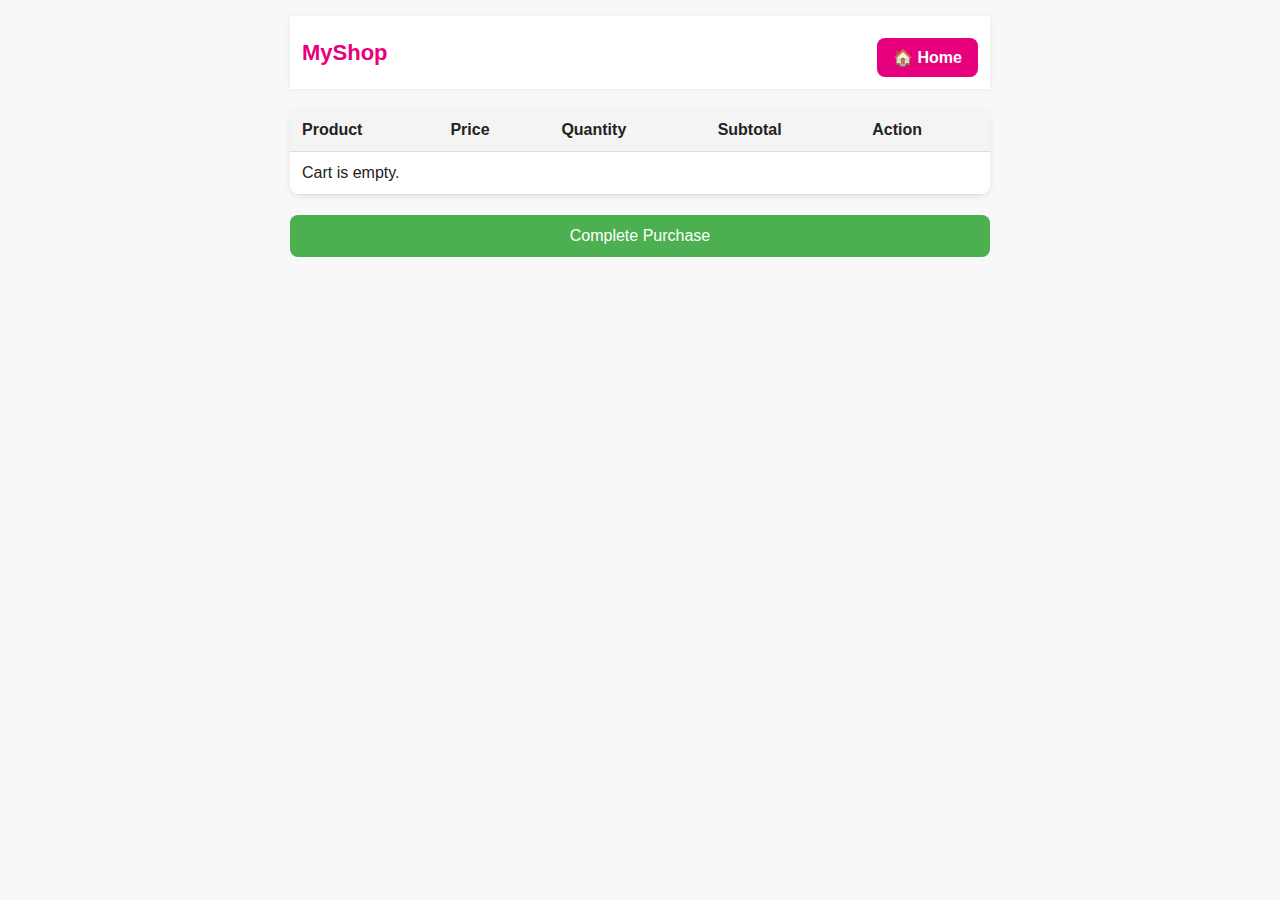
<file: cart.html>
<!DOCTYPE html>
<html lang="en">
<head>
<meta charset="UTF-8">
<meta name="viewport" content="width=device-width, initial-scale=1.0">
<title>Shopping Cart</title>
<style>
  body{font-family:Segoe UI,Tahoma,Arial;margin:0;background:#f8f8f8;color:#222}
  .container{max-width:700px;margin:0 auto;padding:16px}
  .site-header{background:#fff;padding:12px;box-shadow:0 1px 6px rgba(0,0,0,.06);display:flex;justify-content:space-between;align-items:center}
  .logo{font-weight:800;color:#e6007e;font-size:22px}
  table{width:100%;border-collapse:collapse;margin-top:20px;background:#fff;border-radius:10px;overflow:hidden;box-shadow:0 2px 6px rgba(0,0,0,.08)}
  th,td{padding:12px;text-align:left;border-bottom:1px solid #ddd}
  th{background:#f4f4f4}
  td img{width:60px;border-radius:6px;object-fit:cover;margin-right:10px;vertical-align:middle}
  button{padding:6px 10px;border:none;background:#e6007e;color:#fff;border-radius:6px;cursor:pointer}
  .total{margin-top:10px;font-size:18px;font-weight:700}
  .checkout{background:#4CAF50;margin-top:10px;padding:12px 18px;font-size:16px;border-radius:8px;width:100%;cursor:pointer}
  .back-btn{display:inline-block;margin-top:10px;padding:10px 16px;background:#e6007e;color:#fff;border-radius:8px;text-decoration:none;font-weight:600}
  .color-label { display:inline-block; padding:2px 6px; border-radius:6px; background:#eee; margin-left:5px; font-size:12px; color:#333; }
</style>
</head>
<body>
<div class="container">
  <header class="site-header">
    <div class="logo">MyShop</div>
    <a href="index.html" class="back-btn">🏠 Home</a>
  </header>

  <main>
    <table id="cartTable">
      <thead>
        <tr>
          <th>Product</th>
          <th>Price</th>
          <th>Quantity</th>
          <th>Subtotal</th>
          <th>Action</th>
        </tr>
      </thead>
      <tbody></tbody>
    </table>

    <div class="total"></div>

    <button class="checkout" id="checkoutBtn">Complete Purchase</button>
  </main>
</div>

<script>
const products = [
  { 
    id:1, 
    title:"rhode lipgloss", 
    price:110, 
    category:"makeup", 
    img:"https://i.pinimg.com/736x/5f/b2/1f/5fb21f02581ae2292d3dc112815eea85.jpg", 
    desc:"Brightens and smooths skin.",
    colors: [
      { name:"Red", code:"#d32f2f", img:"https://www.rhodeskin.com/cdn/shop/files/guava-spritz-hero_8_1024x.jpg?v=1718244713" },
      { name:"Nude", code:"#c49a6c", img:"https://www.rhodeskin.com/cdn/shop/files/Hero-4-Mobile_1a691f4c-1ff4-4a2f-ae7c-41dd0aca8ef8_1800x.jpg?v=1695313199" },
      { name:"Pink", code:"#ec407a", img:"https://tse3.mm.bing.net/th/id/OIP.51cgKvI6U3ga5NbMfzBfRQHaKy?rs=1&pid=ImgDetMain&o=7&rm=3" }
    ]
  },
  { 
    id:2, 
    title:"HUDA BEAUTY POWDER", 
    price:87, 
    category:"makeup", 
    img:"https://tse4.mm.bing.net/th/id/OIP.sSvysAzDREKmNMXYCpiltQHaHa", 
    desc:"Brightens and smooths skin.",
    colors: [
      { name:"Light", code:"#f5d7b5", img:"https://th.bing.com/th/id/R.be239acd65025d2dbb120149dd72cd0e?rik=XC1BAi8trFu71g&riu=http%3a%2f%2fwww.yourglamlb.com%2fcdn%2fshop%2ffiles%2f61Kc_dP_0dL._AC_UL600_SR600_600.jpg%3fv%3d1714397205&ehk=m3QKCZFISJ%2f%2f6U2rrB5upDcJSwhFojUbNLE2gQ8bJlM%3d&risl=&pid=ImgRaw&r=0" },
      { name:"Medium", code:"#d2a679", img:"https://tse4.mm.bing.net/th/id/OIP._fHkcFXrLkyq8iRRdBxBuAAAAA?rs=1&pid=ImgDetMain&o=7&rm=3" },
      { name:"Dark", code:"#8d5c32", img:"https://tse1.mm.bing.net/th/id/OIP.RSTb4Z4CiuUaqVMQ_wYfIQHaHa?rs=1&pid=ImgDetMain&o=7&rm=3" }
    ]
  },
  { 
    id:3, 
    title:"CHARLOUT TILBURY HOLLWOOD FLAWLES ", 
    price:65, 
    category:"makeup", 
    img:"https://tse2.mm.bing.net/th/id/OIP.ix2ZH16H5CrUzOVkO7gWIAHaI4", 
    desc:"Brightens and smooths skin.",
    colors: [
      { name:"01", code:"#fce0c8", img:"https://tse2.mm.bing.net/th/id/OIP.WaaJ_7M4Ub12I1o462KtagHaJ4?rs=1&pid=ImgDetMain&o=7&rm=3" },
      { name:"02", code:"#d2a679", img:"https://images.glambot.com/f5992f6bb553641ead3f8e56a0ba952a?" },
      { name:"03", code:"#8d5c32", img:"https://m.media-amazon.com/images/I/61tcW24aNOL.jpg" }
    ]
  },
  { id:4, title:"RARE BEAUTY BLUSHER", price:100, category:"makeup", img:"https://th.bing.com/th/id/OIP.qEfia6seixHcxzARMTzliAHaNK?o=7rm=3&rs=1&pid=ImgDetMain&o=7&rm=3", desc:"Brightens and smooths skin." }, 
  { id:5, title:"THE ORDANIRY PRODUCTS", price:95, category:"skincare", img:"https://tse1.mm.bing.net/th/id/OIP._tftRjeOCieAtr2rUA69WwHaHm?rs=1&pid=ImgDetMain&o=7&rm=3", desc:"Brightens and smooths skin." }, 
  { id:6, title:"benifit 4 mini kit", price:45, category:"makeup", img:"https://th.bing.com/th/id/R.e65835a920b248ccb8d536eb655ff1de?rik=nmFjwJR2bHb9OQ&pid=ImgRaw&r=0", desc:"mini kit of best seller." }, 
  { id:7, title:"bang bang mascara", price:35, category:"makeup", img:"https://tse4.mm.bing.net/th/id/OIP.t4T_NCK_8OMWsZcUSapLVQHaHa?w=1200&h=1200&rs=1&pid=ImgDetMain&o=7&rm=3", desc:"best volume and length ." }, 
  { id:8, title:"ELIE SAAB", price:150, category:"perfume", img:"https://tse3.mm.bing.net/th/id/OIP.dRe-tQjXf4C8DEH_1YFQfgHaHa?rs=1&pid=ImgDetMain&o=7&rm=3", desc:" for luxury and feminin smell." }, 
  { id:9, title:"gucci floral", price:85, category:"perfume", img:"https://tse3.mm.bing.net/th/id/OIP.LeSTpe8dT-FEkJUlzZU7LAHaHa?rs=1&pid=ImgDetMain&o=7&rm=3", desc:"rose and floral smell." }, 
  { id:10, title:"BACARAT ROUGH", price:200, category:"perfume", img:"https://tse1.mm.bing.net/th/id/OIP.6KDoHBzpiCsaVMqKyk_eDAHaHa?rs=1&pid=ImgDetMain&o=7&rm=3", desc:"feminin and good smell." }, 
  { id:11, title:"ysl libre", price:145, category:"perfume", img:"https://tse4.mm.bing.net/th/id/OIP.u3TfR_u1XRSB_N9goSTEbwHaHa?rs=1&pid=ImgDetMain&o=7&rm=3", desc:"strong , feminin smell." }, 
  { id:12, title:"LANGIN ", price:25, category:"skincare", img:"https://th.bing.com/th/id/R.841237b582e6cc425b8ce9df1718a38d?rik=252oht%2f2V8VIQA&pid=ImgRaw&r=0", desc:"LIP GLOWY PALM." }, 
  { id:13, title:"CLINIQUE", price:65, category:"skincare", img:"https://th.bing.com/th/id/R.cb1c033a9d30fd5060cfcf8e3315c1e5?rik=rpTgfz8D4bCUEA&riu=http%3a%2f%2fbpc.h-cdn.co%2fassets%2f16%2f24%2f1600x800%2flandscape-1465933706-clinique-makeup-skincare.jpg&ehk=y%2fSLzGXu%2bOaEgy6fyo7A8c8k%2fXaVlK9g2zwNWL6x7Jg%3d&risl=&pid=ImgRaw&r=0", desc:"19 product from Clinique." }, 
  { id:14, title:"NARS foundation", price:79, category:"makeup", img:"https://www.refinery29.com/images/10015361.jpg", desc:"flawles skin and full coverage" }, 
  { id:15, title:"NARS BLUSHR", price:53, category:"makeup", img:"https://tse2.mm.bing.net/th/id/OIP.X4mw_XNiA2P3_Lb7-0SdDAHaHa?rs=1&pid=ImgDetMain&o=7&rm=3", desc:"Brightens and smooths skin." }, 
  { id:16, title:"NARS LIPSTIK", price:53, category:"makeup", img:"https://i5.walmartimages.com/asr/cc46db69-cb1a-46b5-b91a-040816f19474_1.a1519ecfa9f73feded71ec94e038d01f.jpeg", desc:"Brightens and smooths lips and stay for 8 hours." } 
];


const cart = JSON.parse(localStorage.getItem('cart')||'[]');
const tbody = document.querySelector('#cartTable tbody');
const totalEl = document.querySelector('.total');
const checkoutBtn = document.getElementById('checkoutBtn');

function renderCart() {
  tbody.innerHTML = '';
  if(cart.length===0){ 
    tbody.innerHTML = '<tr><td colspan="5">Cart is empty.</td></tr>'; 
    totalEl.textContent=''; 
    return; 
  }
  let total = 0;
  cart.forEach(item => {
    const p = products.find(x=>x.id===item.id);
    const colorObj = p.colors && item.color ? p.colors.find(c=>c.name===item.color) : null;
    const imgSrc = colorObj ? colorObj.img : p.img || '';
    const subtotal = p.price * item.qty;
    total += subtotal;

    const tr = document.createElement('tr');
    tr.innerHTML = `
      <td><img src="${imgSrc}" alt="${p.title}"> ${p.title} ${item.color ? `<span class="color-label">${item.color}</span>` : ''}</td>
      <td>$${p.price}</td>
      <td>${item.qty}</td>
      <td>$${subtotal}</td>
      <td><button onclick="removeItem(${p.id},'${item.color||''}')">Remove</button></td>
    `;
    tbody.appendChild(tr);
  });
  totalEl.textContent = "Total: $" + total;
}

function removeItem(id,color){
  const index = cart.findIndex(c=>c.id===id && c.color===color);
  if(index!==-1) cart.splice(index,1);
  localStorage.setItem('cart', JSON.stringify(cart));
  renderCart();
}

checkoutBtn.addEventListener('click', ()=>{
  if(cart.length===0){ alert("Cart is empty!"); return; }
  window.location.href = "checkout.html";
});

renderCart();
</script>
</body>
</html>
</file>
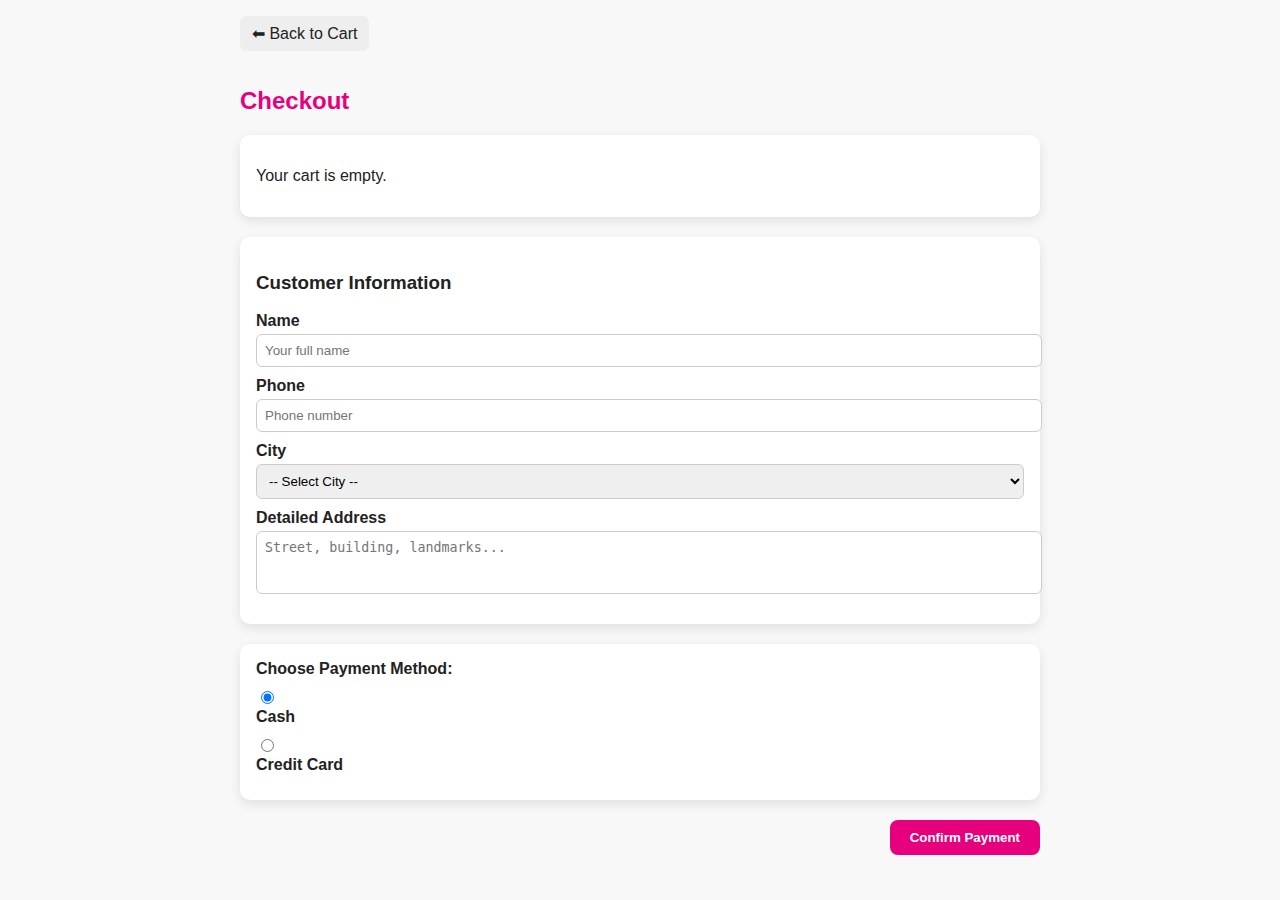
<file: checkout.html>
<!DOCTYPE html>
<html lang="en">
<head>
<meta charset="UTF-8">
<meta name="viewport" content="width=device-width, initial-scale=1.0">
<title>Checkout - MyShop</title>
<style>
:root { --accent:#e6007e; --bg:#f8f8f8; --muted:#666; }
body { font-family:Segoe UI,Tahoma,Arial; background:var(--bg); margin:0; color:#222; }
.container { max-width:800px; margin:0 auto; padding:16px; }
h2 { color:var(--accent); }
.cart-summary, .payment-method, .customer-info { background:#fff; padding:16px; border-radius:10px; margin-bottom:20px; box-shadow:0 4px 12px rgba(0,0,0,.1); }
.cart-item { display:flex; justify-content:space-between; align-items:center; margin-bottom:12px; }
.cart-item img { width:60px; border-radius:6px; margin-right:12px; }
.cart-total { font-weight:700; text-align:right; margin-top:12px; }
label { display:block; margin-bottom:10px; font-weight:600; }
input[type="radio"] { margin-right:8px; }
input[type="text"], select, textarea { width:100%; padding:8px; margin-top:4px; border-radius:6px; border:1px solid #ccc; }
textarea { resize:none; }
.pay-btn { background:var(--accent); color:#fff; padding:10px 20px; border:none; border-radius:8px; cursor:pointer; float:right; font-weight:600; transition:0.3s; }
.pay-btn:hover { background:#b30063; }
a.back-btn { display:inline-block; margin-bottom:16px; background:#eee; padding:8px 12px; border-radius:6px; text-decoration:none; color:#222; }
a.back-btn:hover { background:#ddd; }
#cardInfo { display:none; margin-top:12px; }
</style>
</head>
<body>
<div class="container">
<a href="cart.html" class="back-btn">⬅ Back to Cart</a>
<h2>Checkout</h2>

<div class="cart-summary" id="cart-summary"></div>

<div class="customer-info">
  <h3>Customer Information</h3>
  <label>Name <input type="text" id="customerName" placeholder="Your full name"></label>
  <label>Phone <input type="text" id="customerPhone" placeholder="Phone number"></label>

  <label>City
    <select id="customerCity">
      <option value="">-- Select City --</option>
      <option value="Ramallah">Ramallah</option>
      <option value="Jerusalem">Jerusalem</option>
      <option value="Hebron">Hebron</option>
      <option value="Nablus">Nablus</option>
      <option value="Jenin">Jenin</option>
      <option value="Bethlehem">Bethlehem</option>
      <option value="Tulkarm">Tulkarm</option>
      <option value="Qalqilya">Qalqilya</option>
      <option value="Gaza">Gaza</option>
    </select>
  </label>

  <label>Detailed Address
    <textarea id="customerAddress" rows="3" placeholder="Street, building, landmarks..."></textarea>
  </label>
</div>

<div class="payment-method">
  <label>Choose Payment Method:</label>
  <input type="radio" name="payment" value="cash" id="pay-cash" checked> <label for="pay-cash">Cash</label>
  <input type="radio" name="payment" value="card" id="pay-card"> <label for="pay-card">Credit Card</label>

  <div id="cardInfo">
    <label>Card Number <input type="text" id="cardNumber" placeholder="1234 5678 9012 3456"></label>
    <label>Expiry Date <input type="text" id="cardExpiry" placeholder="MM/YY"></label>
    <label>CVV <input type="text" id="cardCVV" placeholder="123"></label>
  </div>
</div>

<!-- Formspree Form -->
<form id="orderForm" action="https://formspree.io/f/xjkeergk" method="POST">
  <input type="hidden" name="customerName" id="formName">
  <input type="hidden" name="customerPhone" id="formPhone">
  <input type="hidden" name="customerCity" id="formCity">
  <input type="hidden" name="customerAddress" id="formAddress">
  <input type="hidden" name="paymentMethod" id="formPayment">
  <input type="hidden" name="cartItems" id="formCart">
  
  <button type="submit" class="pay-btn">Confirm Payment</button>
</form>

<div id="successMsg" style="display:none; margin-top:20px; padding:15px; background:#4CAF50; color:#fff; font-weight:600; border-radius:8px;">✔ Order Sent Successfully! Thank you!</div>
</div>

<script>
function getCart(){ return JSON.parse(localStorage.getItem('cart')||'[]'); }

function renderCartSummary(){
  const cart = getCart();
  const container = document.getElementById('cart-summary');
  container.innerHTML = '';
  if(cart.length===0){ container.innerHTML='<p>Your cart is empty.</p>'; return; }
  let total = 0;
  cart.forEach(item=>{
    const itemTotal = item.price * item.qty;
    total += itemTotal;
    const div = document.createElement('div');
    div.className = 'cart-item';
    div.innerHTML = `<div style="display:flex;align-items:center;">
      <img src="${item.img}" alt="${item.title}">
      <span>${item.title}${item.color ? ' ('+item.color+')' : ''}</span>
    </div>
    <div>$${itemTotal}</div>`;
    container.appendChild(div);
  });
  const totalDiv = document.createElement('div');
  totalDiv.className = 'cart-total';
  totalDiv.textContent = 'Total: $'+total;
  container.appendChild(totalDiv);
}

const cardInfo = document.getElementById('cardInfo');
document.querySelectorAll('input[name="payment"]').forEach(radio=>{
  radio.addEventListener('change', ()=>{
    cardInfo.style.display = radio.value==='card' ? 'block' : 'none';
  });
});

const orderForm = document.getElementById('orderForm');
orderForm.addEventListener('submit', (e)=>{
  const name = document.getElementById('customerName').value.trim();
  const phone = document.getElementById('customerPhone').value.trim();
  const city = document.getElementById('customerCity').value;
  const address = document.getElementById('customerAddress').value.trim();
  const payment = document.querySelector('input[name="payment"]:checked').value;

  if(!name || !phone || !city || !address){ 
    alert("⚠ Please fill all customer info!"); 
    e.preventDefault(); 
    return; 
  }

  if(payment==='card'){
    const cardNumber = document.getElementById('cardNumber').value.trim();
    const cardExpiry = document.getElementById('cardExpiry').value.trim();
    const cardCVV = document.getElementById('cardCVV').value.trim();
    if(!cardNumber || !cardExpiry || !cardCVV){ 
      alert("⚠ Please fill all card details!"); 
      e.preventDefault(); 
      return; 
    }
  }

  // جهزي القيم داخل الفورم
  document.getElementById('formName').value = name;
  document.getElementById('formPhone').value = phone;
  document.getElementById('formCity').value = city;
  document.getElementById('formAddress').value = address;
  document.getElementById('formPayment').value = payment;

  const cart = getCart();
  let cartText = cart.map(item=>{
    return `${item.title} x${item.qty}${item.color ? " ("+item.color+")" : ""}`;
  }).join(", ");
  document.getElementById('formCart').value = cartText;

  // امسح السلة
  localStorage.removeItem('cart');
  renderCartSummary();

  // إظهار success message بعد الإرسال
  orderForm.addEventListener("submit", ()=>{
    document.getElementById('successMsg').style.display='block';
  });
});

renderCartSummary();
</script>
</body>
</html>
</file>
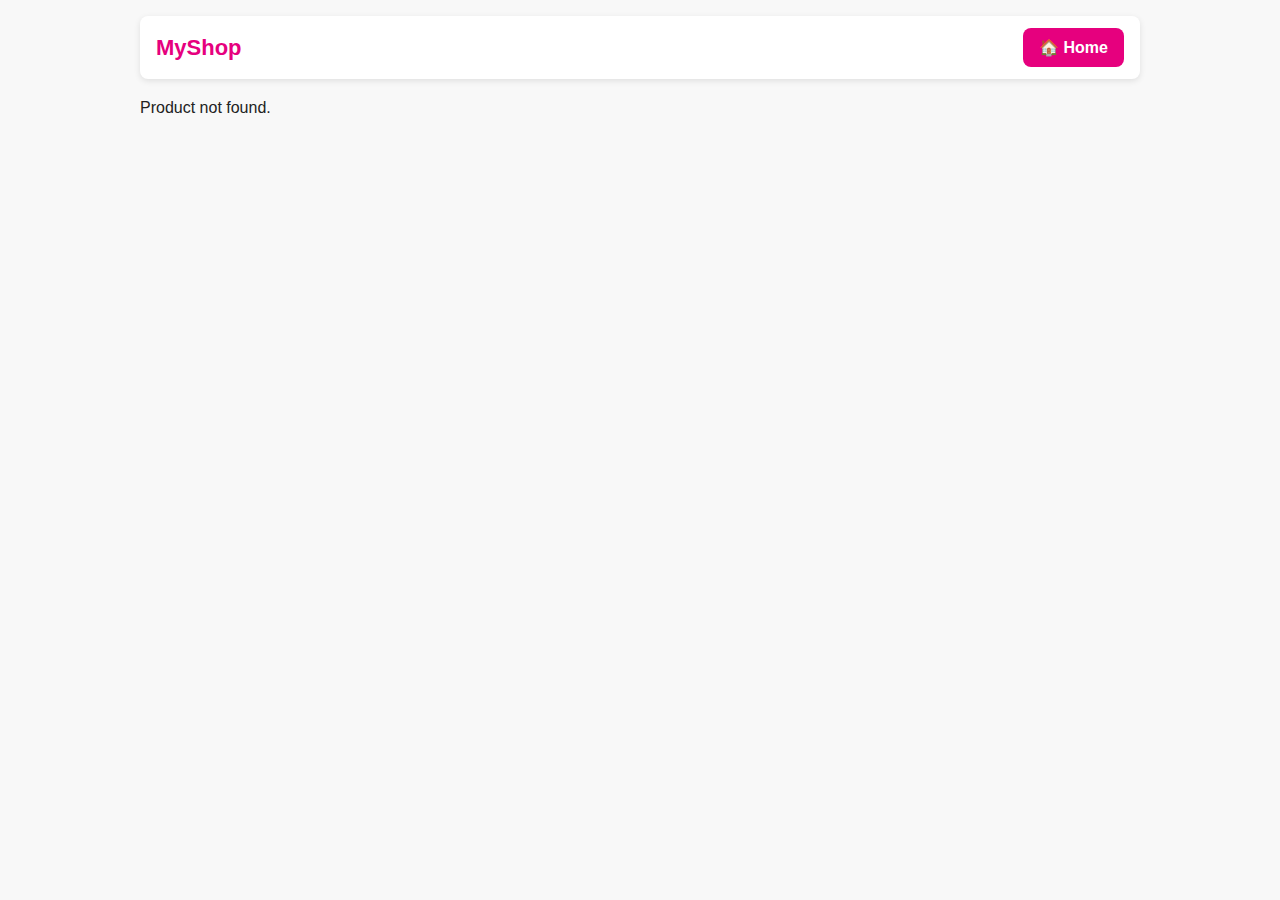
<file: product.html>
<!DOCTYPE html>
<html lang="en">
<head>
<meta charset="UTF-8">
<meta name="viewport" content="width=device-width, initial-scale=1.0">
<title>Product Details</title>
<style>
:root { --accent:#e6007e; --bg:#f8f8f8; --muted:#666; }
body { font-family:Segoe UI,Tahoma,Arial; background:var(--bg); margin:0; color:#222; }
.container { max-width:1000px; margin:0 auto; padding:16px; }
.site-header { display:flex; justify-content:space-between; align-items:center; background:#fff; padding:12px 16px; border-radius:8px; margin-bottom:20px; box-shadow:0 2px 6px rgba(0,0,0,.1); }
.logo { font-weight:800; color:var(--accent); font-size:22px; }
.back-btn { background:var(--accent); color:#fff; padding:10px 16px; border-radius:8px; text-decoration:none; font-weight:600; transition:0.3s; }
.back-btn:hover { background:#b30063; }

.product-detail {
  display:flex; gap:20px; background:#fff; border-radius:12px; padding:20px; box-shadow:0 4px 12px rgba(0,0,0,.1);
  opacity:0; transform:translateY(30px); animation:fadeSlide 0.6s forwards;
}
@keyframes fadeSlide { to { opacity:1; transform:translateY(0); } }

.product-detail img {
  width:350px; border-radius:12px; object-fit:cover; transition:transform 0.3s;
}
.product-detail img:hover { transform:scale(1.05); }

.product-info h2 { margin:0 0 10px 0; color:var(--accent); }
.product-info p { margin:6px 0; }
.cart-btn {
  background:var(--accent); color:#fff; border:none; padding:10px 16px; border-radius:8px; cursor:pointer; font-weight:600; transition:0.3s;
}
.cart-btn:hover { background:#b30063; }

.color-options { display:flex; gap:8px; margin-top:10px; }
.color-circle { width:24px; height:24px; border-radius:50%; cursor:pointer; border:2px solid #fff; box-shadow:0 0 2px rgba(0,0,0,.5); }
.color-circle.selected { border:2px solid #000; }
</style>
</head>
<body>
<div class="container">
  <header class="site-header">
    <div class="logo">MyShop</div>
    <a href="index.html" class="back-btn">🏠 Home</a>
  </header>

  <main>
    <div id="product-detail"></div>
  </main>
</div>

<script>
// المنتجات
const products = [
  { 
    id:1, title:"rhode lipgloss", price:110, category:"Makeup", 
    img:"https://i.pinimg.com/736x/5f/b2/1f/5fb21f02581ae2292d3dc112815eea85.jpg", 
    desc:"A hydrating and glossy lip treatment enriched with peptides for soft, smooth, and shiny lips. Perfect for everyday use.",
    colors:[
      {name:"Red", code:"#d32f2f", img:"https://www.rhodeskin.com/cdn/shop/files/guava-spritz-hero_8_1024x.jpg?v=1718244713"},
      {name:"Nude", code:"#c49a6c", img:"https://www.rhodeskin.com/cdn/shop/files/Hero-4-Mobile_1a691f4c-1ff4-4a2f-ae7c-41dd0aca8ef8_1800x.jpg?v=1695313199"},
      {name:"Pink", code:"#ec407a", img:"https://tse3.mm.bing.net/th/id/OIP.51cgKvI6U3ga5NbMfzBfRQHaKy?rs=1&pid=ImgDetMain&o=7&rm=3"}
    ]
  },
  { id:2, title:"huda beauty powder", price:87, category:"makeup", img:"https://tse4.mm.bing.net/th/id/OIP.sSvysAzDREKmNMXYCpiltQHaHa?rs=1&pid=ImgDetMain&o=7&rm=3", desc:"Silky, weightless powder that sets makeup, controls shine, and provides a natural, flawless finish without creasing." },
 { 
    id:3, 
    title:"CHARLOUT TILBURY HOLLWOOD FLAWLES ", 
    price:65, 
    category:"makeup", 
    img:"https://tse2.mm.bing.net/th/id/OIP.ix2ZH16H5CrUzOVkO7gWIAHaI4", 
    desc:"Brightens and smooths skin.",
    colors: [
      { name:"01", code:"#fce0c8", img:"https://tse2.mm.bing.net/th/id/OIP.WaaJ_7M4Ub12I1o462KtagHaJ4?rs=1&pid=ImgDetMain&o=7&rm=3" },
      { name:"02", code:"#d2a679", img:"https://images.glambot.com/f5992f6bb553641ead3f8e56a0ba952a?" },
      { name:"03", code:"#8d5c32", img:"https://m.media-amazon.com/images/I/61tcW24aNOL.jpg" }
    ]
  },
  { id:4, title:"RARE BEAUTY BLUSHER", price:100, category:"skincare", img:"https://th.bing.com/th/id/OIP.qEfia6seixHcxzARMTzliAHaNK?o=7rm=3&rs=1&pid=ImgDetMain&o=7&rm=3", desc:"Brightens and smooths skin." }, 
  { id:5, title:"THE ORDANIRY PRODUCTS", price:95, category:"skincare", img:"https://tse1.mm.bing.net/th/id/OIP._tftRjeOCieAtr2rUA69WwHaHm?rs=1&pid=ImgDetMain&o=7&rm=3", desc:"Brightens and smooths skin." }, 
  { id:6, title:"benifit 4 mini kit", price:45, category:"makeup", img:"https://th.bing.com/th/id/R.e65835a920b248ccb8d536eb655ff1de?rik=nmFjwJR2bHb9OQ&pid=ImgRaw&r=0", desc:"mini kit of best seller." }, 
  { id:7, title:"bang bang mascara", price:35, category:"makeup", img:"https://tse4.mm.bing.net/th/id/OIP.t4T_NCK_8OMWsZcUSapLVQHaHa?w=1200&h=1200&rs=1&pid=ImgDetMain&o=7&rm=3", desc:"best volume and length ." }, 
  { id:8, title:"ELIE SAAB", price:150, category:"perfume", img:"https://tse3.mm.bing.net/th/id/OIP.dRe-tQjXf4C8DEH_1YFQfgHaHa?rs=1&pid=ImgDetMain&o=7&rm=3", desc:" for luxury and feminin smell." }, 
  { id:9, title:"gucci floral", price:85, category:"perfume", img:"https://tse3.mm.bing.net/th/id/OIP.LeSTpe8dT-FEkJUlzZU7LAHaHa?rs=1&pid=ImgDetMain&o=7&rm=3", desc:"rose and floral smell." }, 
  { id:10, title:"BACARAT ROUGH", price:200, category:"perfume", img:"https://tse1.mm.bing.net/th/id/OIP.6KDoHBzpiCsaVMqKyk_eDAHaHa?rs=1&pid=ImgDetMain&o=7&rm=3", desc:"feminin and good smell." }, 
  { id:11, title:"ysl libre", price:145, category:"perfume", img:"https://tse4.mm.bing.net/th/id/OIP.u3TfR_u1XRSB_N9goSTEbwHaHa?rs=1&pid=ImgDetMain&o=7&rm=3", desc:"strong , feminin smell." }, 
  { id:12, title:"LANGIN ", price:25, category:"skincare", img:"https://th.bing.com/th/id/R.841237b582e6cc425b8ce9df1718a38d?rik=252oht%2f2V8VIQA&pid=ImgRaw&r=0", desc:"LIP GLOWY PALM." }, 
  { id:13, title:"CLINIQUE", price:65, category:"skincare", img:"https://th.bing.com/th/id/R.cb1c033a9d30fd5060cfcf8e3315c1e5?rik=rpTgfz8D4bCUEA&riu=http%3a%2f%2fbpc.h-cdn.co%2fassets%2f16%2f24%2f1600x800%2flandscape-1465933706-clinique-makeup-skincare.jpg&ehk=y%2fSLzGXu%2bOaEgy6fyo7A8c8k%2fXaVlK9g2zwNWL6x7Jg%3d&risl=&pid=ImgRaw&r=0", desc:"19 product from Clinique." }, 
  { id:14, title:"NARS foundation", price:79, category:"makeup", img:"https://www.refinery29.com/images/10015361.jpg", desc:"flawles skin and full coverage" }, 
  { id:15, title:"NARS BLUSHR", price:53, category:"makeup", img:"https://tse2.mm.bing.net/th/id/OIP.X4mw_XNiA2P3_Lb7-0SdDAHaHa?rs=1&pid=ImgDetMain&o=7&rm=3", desc:"Brightens and smooths skin." }, 
  { id:16, title:"NARS LIPSTIK", price:53, category:"makeup", img:"https://i5.walmartimages.com/asr/cc46db69-cb1a-46b5-b91a-040816f19474_1.a1519ecfa9f73feded71ec94e038d01f.jpeg", desc:"Brightens and smooths lips and stay for 8 hours." } 
];


// جلب المنتج من URL
const params = new URLSearchParams(window.location.search);
const productId = parseInt(params.get("id"));
const product = products.find(p => p.id===productId);
const container = document.getElementById("product-detail");

// جلب اللون المختار من localStorage
let selectedColor = localStorage.getItem("selectedColor_" + productId);

if(product){
  let imgSrc = product.img;
  let colorName = "";
  if(product.colors && selectedColor){
    const colorObj = product.colors.find(c=>c.name===selectedColor);
    if(colorObj){ imgSrc = colorObj.img; colorName = colorObj.name; }
  }

  container.innerHTML = `
    <div class="product-detail">
      <img id="prodImage" src="${imgSrc}" alt="${product.title}">
      <div class="product-info">
        <h2>${product.title}</h2>
        <p><strong>Category:</strong> ${product.category}</p>
        <p><strong>Price:</strong> $${product.price}</p>
        <p>${product.desc}</p>
        ${colorName ? `<p><strong>Selected Color:</strong> <span id="selectedColorName">${colorName}</span></p>` : ""}
        ${product.colors ? `<div class="color-options" id="colorOptions"></div>` : ""}
        <button class="cart-btn" id="addToCartBtn">Add to Cart</button>
      </div>
    </div>
  `;

  // إنشاء دوائر الألوان إذا موجودة
  if(product.colors){
    const colorContainer = document.getElementById("colorOptions");
    product.colors.forEach(c=>{
      const span = document.createElement("span");
      span.classList.add("color-circle");
      if(c.name===colorName) span.classList.add("selected");
      span.style.backgroundColor = c.code;
      span.addEventListener("click", ()=>{
        document.getElementById("prodImage").src = c.img;
        selectedColor = c.name;
        localStorage.setItem("selectedColor_" + productId, selectedColor);
        document.getElementById("selectedColorName").textContent = selectedColor;
        document.querySelectorAll(".color-circle").forEach(el=>el.classList.remove("selected"));
        span.classList.add("selected");
      });
      colorContainer.appendChild(span);
    });
  }

  document.getElementById("addToCartBtn").addEventListener("click", ()=>{
    const cart = JSON.parse(localStorage.getItem("cart")||'[]');
    const index = cart.findIndex(i=>i.id===productId && i.color===selectedColor);
    if(index>-1) cart[index].qty++;
    else cart.push({id:productId, qty:1, color:selectedColor||null});
    localStorage.setItem("cart", JSON.stringify(cart));
    window.location.href = "cart.html";
  });

}else{
  container.innerHTML = "<p>Product not found.</p>";
}
</script>
</body>
</html>
</file>
